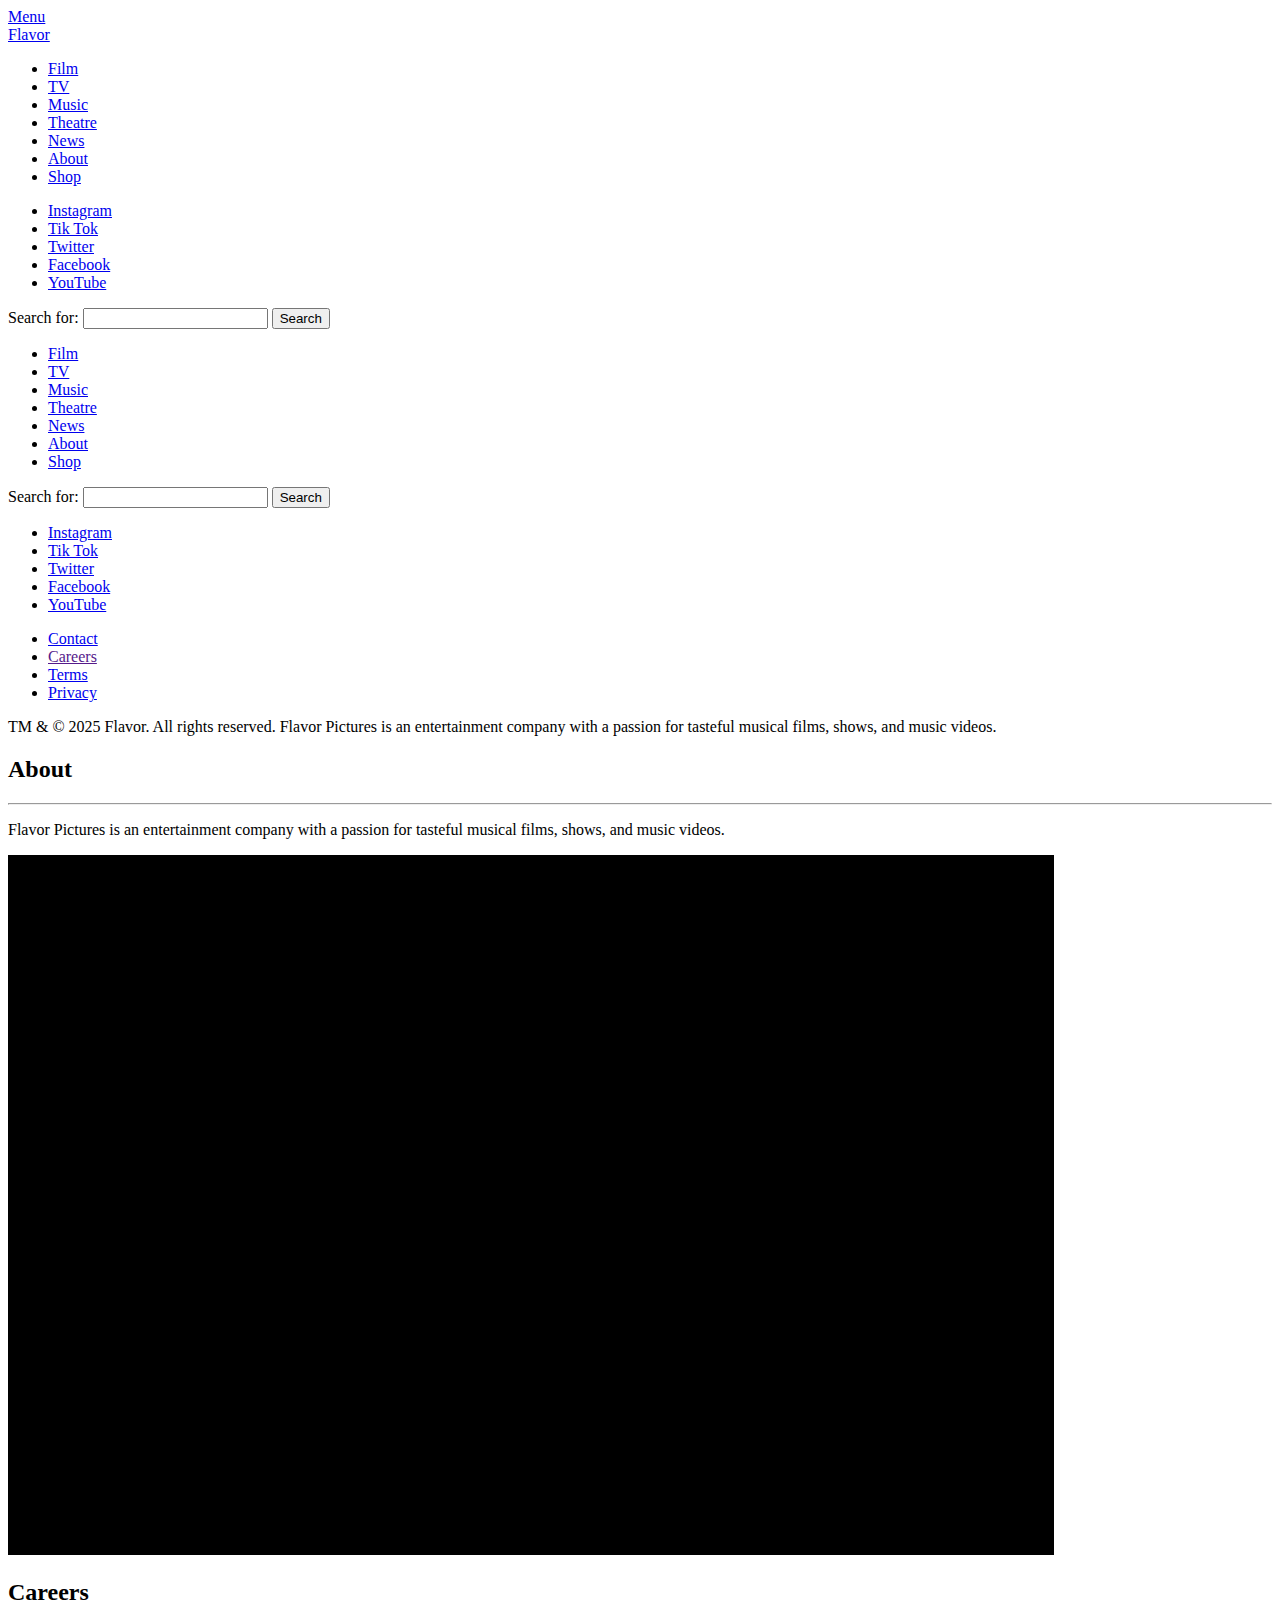
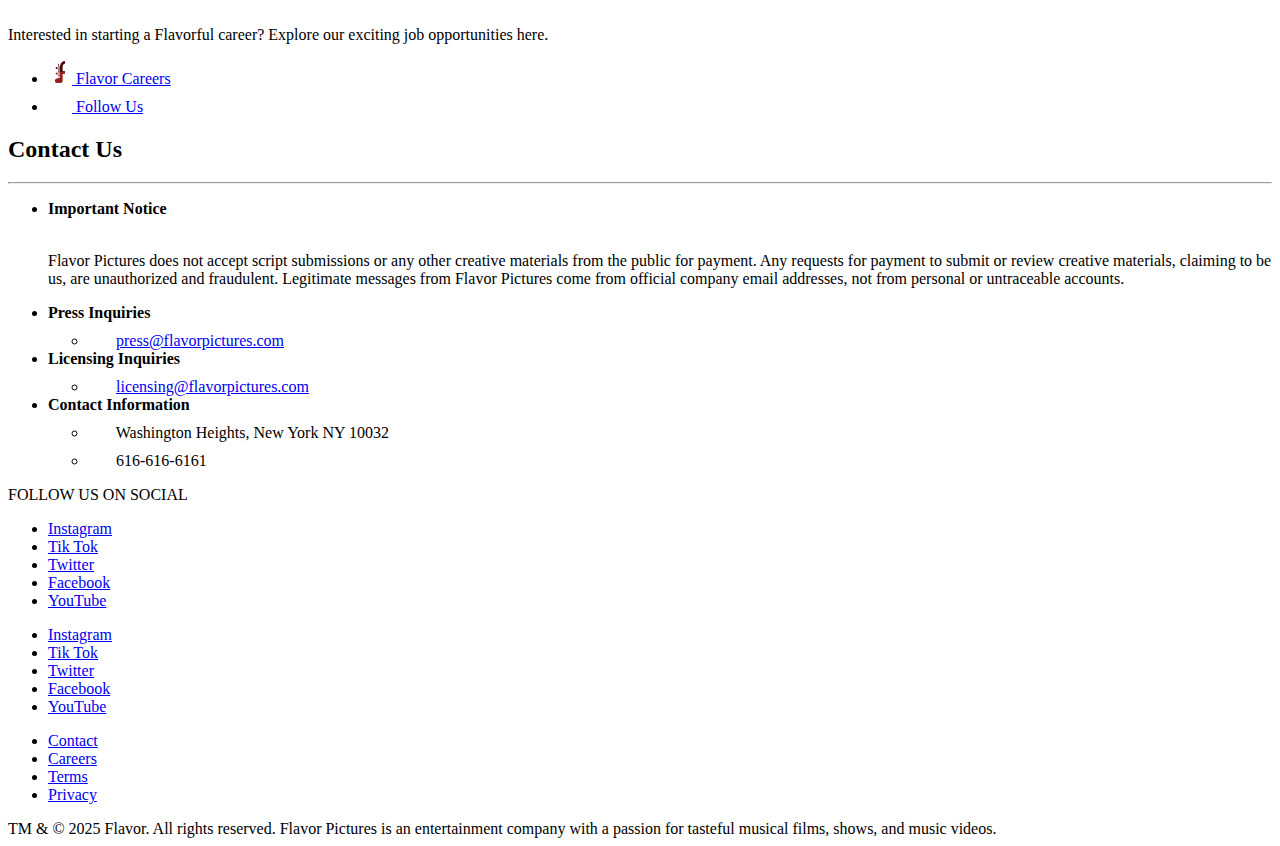
<file: about/index.html>
<!doctype html><!--[if lt IE 7]><html class="lt-ie9 lt-ie8 lt-ie7" lang="en" xmlns="http://www.w3.org/1999/xhtml"> <![endif]--><!--[if IE 7]><html class="lt-ie9 lt-ie8" lang="en" xmlns="http://www.w3.org/1999/xhtml"> <![endif]--><!--[if IE 8]><html class="lt-ie9" lang="en" xmlns="http://www.w3.org/1999/xhtml"> <![endif]--><!--[if IE 9]><html class="ie9" lang="en" xmlns="http://www.w3.org/1999/xhtml"> <![endif]--><!--[if gt IE 9]><!--><html lang="en" class="gt-ie9" xmlns="http://www.w3.org/1999/xhtml"><!--<![endif]--><head>
	<meta http-equiv="Content-Type" content="text/html; charset=UTF-8">
	
	<meta name="viewport" content="width=device-width, initial-scale=1">
	<link rel="shortcut icon" href="https://www.flavorpictures.com/images/favicon.ico">
  <link rel="apple-touch-icon" sizes="180x180" href="https://www.flavorpictures.com/images/apple-touch-icon.png">
  <link rel="icon" type="image/png" sizes="32x32" href="https://www.flavorpictures.com/images/favicon-32x32.png">
  <link rel="icon" type="image/png" sizes="16x16" href="https://www.flavorpictures.com/images/favicon-16x16.png">
  <link rel="mask-icon" href="https://www.flavorpictures.com/images/safari-pinned-tab.svg" color="#001326">
  <meta name="msapplication-TileColor" content="#001326">
  <meta name="theme-color" content="#001326">
		<style>img:is([sizes="auto" i], [sizes^="auto," i]) { contain-intrinsic-size: 3000px 1500px }</style>
	
		<!-- All in One SEO 4.8.7 - aioseo.com -->
		<title>About - Flavor</title>
	<meta name="description" content="Flavor Pictures is an entertainment company with a passion for tasteful musical films, shows, and music videos.">
	<meta name="robots" content="max-image-preview:large">
	<link rel="canonical" href="https://www.flavorpictures.com/about/">
	<meta name="generator" content="All in One SEO (AIOSEO) 4.8.7">
		<meta property="og:locale" content="en_US">
		<meta property="og:site_name" content="Flavor">
		<meta property="og:type" content="article">
		<meta property="og:title" content="About - Flavor">
		<meta property="og:description" content="Flavor Pictures is an entertainment company with a passion for tasteful musical films, shows, and music videos.">
		<meta property="og:url" content="https://www.flavorpictures.com/about/">
		<meta property="article:published_time" content="2015-04-01T21:01:22+00:00">
		<meta property="article:modified_time" content="2025-01-23T19:59:05+00:00">
		<meta name="twitter:card" content="summary_large_image">
		<meta name="twitter:title" content="About - Flavor">
		<meta name="twitter:description" content="Flavor Pictures is an entertainment company with a passion for tasteful musical films, shows, and music videos.">
		<script async="" src="js/fbevents.js"></script><script type="application/ld+json" class="aioseo-schema">
			{"@context":"https:\/\/schema.org","@graph":[{"@type":"BreadcrumbList","@id":"https:\/\/www.flavorpictures.com\/about\/#breadcrumblist","itemListElement":[{"@type":"ListItem","@id":"https:\/\/www.flavorpictures.com#listItem","position":1,"name":"Home","item":"https:\/\/www.flavorpictures.com","nextItem":{"@type":"ListItem","@id":"https:\/\/www.flavorpictures.com\/about\/#listItem","name":"About"}},{"@type":"ListItem","@id":"https:\/\/www.flavorpictures.com\/about\/#listItem","position":2,"name":"About","previousItem":{"@type":"ListItem","@id":"https:\/\/www.flavorpictures.com#listItem","name":"Home"}}]},{"@type":"Organization","@id":"https:\/\/www.flavorpictures.com\/#organization","name":"Flavor Pictures","url":"https:\/\/www.flavorpictures.com\/"},{"@type":"WebPage","@id":"https:\/\/www.flavorpictures.com\/about\/#webpage","url":"https:\/\/www.flavorpictures.com\/about\/","name":"About - Flavor","description":"Flavor Pictures is an entertainment company with a passion for tasteful musical films, shows, and music videos.","inLanguage":"en-US","isPartOf":{"@id":"https:\/\/www.flavorpictures.com\/#website"},"breadcrumb":{"@id":"https:\/\/www.flavorpictures.com\/about\/#breadcrumblist"},"image":{"@type":"ImageObject","url":"https:\/\/www.flavorpictures.com\/about\/images\/catalog.jpg","@id":"https:\/\/www.flavorpictures.com\/about\/#mainImage","width":2560,"height":1440},"primaryImageOfPage":{"@id":"https:\/\/www.flavorpictures.com\/about\/#mainImage"},"datePublished":"2015-04-01T21:01:22-08:00","dateModified":"2025-01-23T11:59:05-08:00"},{"@type":"WebSite","@id":"https:\/\/www.flavorpictures.com\/#website","url":"https:\/\/www.flavorpictures.com\/","name":"Flavor","inLanguage":"en-US","publisher":{"@id":"https:\/\/www.flavorpictures.com\/#organization"}}]}
		</script>
		<!-- All in One SEO -->

<link rel="dns-prefetch" href="//d2xcq4qphg1ge9.cloudfront.net">
<link rel="dns-prefetch" href="//www.youtube.com">
<link rel="dns-prefetch" href="//cdn-images.mailchimp.com">
<link rel="stylesheet" id="wp-block-library-css" href="https://www.flavorpictures.com/css/style.min.css" type="text/css" media="all">
<style id="classic-theme-styles-inline-css" type="text/css">
/*! This file is auto-generated */
.wp-block-button__link{color:#fff;background-color:#32373c;border-radius:9999px;box-shadow:none;text-decoration:none;padding:calc(.667em + 2px) calc(1.333em + 2px);font-size:1.125em}.wp-block-file__button{background:#32373c;color:#fff;text-decoration:none}
</style>
<style id="global-styles-inline-css" type="text/css">
:root{--wp--preset--aspect-ratio--square: 1;--wp--preset--aspect-ratio--4-3: 4/3;--wp--preset--aspect-ratio--3-4: 3/4;--wp--preset--aspect-ratio--3-2: 3/2;--wp--preset--aspect-ratio--2-3: 2/3;--wp--preset--aspect-ratio--16-9: 16/9;--wp--preset--aspect-ratio--9-16: 9/16;--wp--preset--color--black: #000000;--wp--preset--color--cyan-bluish-gray: #abb8c3;--wp--preset--color--white: #ffffff;--wp--preset--color--pale-pink: #f78da7;--wp--preset--color--vivid-red: #cf2e2e;--wp--preset--color--luminous-vivid-orange: #ff6900;--wp--preset--color--luminous-vivid-amber: #fcb900;--wp--preset--color--light-green-cyan: #7bdcb5;--wp--preset--color--vivid-green-cyan: #00d084;--wp--preset--color--pale-cyan-blue: #8ed1fc;--wp--preset--color--vivid-cyan-blue: #0693e3;--wp--preset--color--vivid-purple: #9b51e0;--wp--preset--gradient--vivid-cyan-blue-to-vivid-purple: linear-gradient(135deg,rgba(6,147,227,1) 0%,rgb(155,81,224) 100%);--wp--preset--gradient--light-green-cyan-to-vivid-green-cyan: linear-gradient(135deg,rgb(122,220,180) 0%,rgb(0,208,130) 100%);--wp--preset--gradient--luminous-vivid-amber-to-luminous-vivid-orange: linear-gradient(135deg,rgba(252,185,0,1) 0%,rgba(255,105,0,1) 100%);--wp--preset--gradient--luminous-vivid-orange-to-vivid-red: linear-gradient(135deg,rgba(255,105,0,1) 0%,rgb(207,46,46) 100%);--wp--preset--gradient--very-light-gray-to-cyan-bluish-gray: linear-gradient(135deg,rgb(238,238,238) 0%,rgb(169,184,195) 100%);--wp--preset--gradient--cool-to-warm-spectrum: linear-gradient(135deg,rgb(74,234,220) 0%,rgb(151,120,209) 20%,rgb(207,42,186) 40%,rgb(238,44,130) 60%,rgb(251,105,98) 80%,rgb(254,248,76) 100%);--wp--preset--gradient--blush-light-purple: linear-gradient(135deg,rgb(255,206,236) 0%,rgb(152,150,240) 100%);--wp--preset--gradient--blush-bordeaux: linear-gradient(135deg,rgb(254,205,165) 0%,rgb(254,45,45) 50%,rgb(107,0,62) 100%);--wp--preset--gradient--luminous-dusk: linear-gradient(135deg,rgb(255,203,112) 0%,rgb(199,81,192) 50%,rgb(65,88,208) 100%);--wp--preset--gradient--pale-ocean: linear-gradient(135deg,rgb(255,245,203) 0%,rgb(182,227,212) 50%,rgb(51,167,181) 100%);--wp--preset--gradient--electric-grass: linear-gradient(135deg,rgb(202,248,128) 0%,rgb(113,206,126) 100%);--wp--preset--gradient--midnight: linear-gradient(135deg,rgb(2,3,129) 0%,rgb(40,116,252) 100%);--wp--preset--font-size--small: 13px;--wp--preset--font-size--medium: 20px;--wp--preset--font-size--large: 36px;--wp--preset--font-size--x-large: 42px;--wp--preset--spacing--20: 0.44rem;--wp--preset--spacing--30: 0.67rem;--wp--preset--spacing--40: 1rem;--wp--preset--spacing--50: 1.5rem;--wp--preset--spacing--60: 2.25rem;--wp--preset--spacing--70: 3.38rem;--wp--preset--spacing--80: 5.06rem;--wp--preset--shadow--natural: 6px 6px 9px rgba(0, 0, 0, 0.2);--wp--preset--shadow--deep: 12px 12px 50px rgba(0, 0, 0, 0.4);--wp--preset--shadow--sharp: 6px 6px 0px rgba(0, 0, 0, 0.2);--wp--preset--shadow--outlined: 6px 6px 0px -3px rgba(255, 255, 255, 1), 6px 6px rgba(0, 0, 0, 1);--wp--preset--shadow--crisp: 6px 6px 0px rgba(0, 0, 0, 1);}:where(.is-layout-flex){gap: 0.5em;}:where(.is-layout-grid){gap: 0.5em;}body .is-layout-flex{display: flex;}.is-layout-flex{flex-wrap: wrap;align-items: center;}.is-layout-flex > :is(*, div){margin: 0;}body .is-layout-grid{display: grid;}.is-layout-grid > :is(*, div){margin: 0;}:where(.wp-block-columns.is-layout-flex){gap: 2em;}:where(.wp-block-columns.is-layout-grid){gap: 2em;}:where(.wp-block-post-template.is-layout-flex){gap: 1.25em;}:where(.wp-block-post-template.is-layout-grid){gap: 1.25em;}.has-black-color{color: var(--wp--preset--color--black) !important;}.has-cyan-bluish-gray-color{color: var(--wp--preset--color--cyan-bluish-gray) !important;}.has-white-color{color: var(--wp--preset--color--white) !important;}.has-pale-pink-color{color: var(--wp--preset--color--pale-pink) !important;}.has-vivid-red-color{color: var(--wp--preset--color--vivid-red) !important;}.has-luminous-vivid-orange-color{color: var(--wp--preset--color--luminous-vivid-orange) !important;}.has-luminous-vivid-amber-color{color: var(--wp--preset--color--luminous-vivid-amber) !important;}.has-light-green-cyan-color{color: var(--wp--preset--color--light-green-cyan) !important;}.has-vivid-green-cyan-color{color: var(--wp--preset--color--vivid-green-cyan) !important;}.has-pale-cyan-blue-color{color: var(--wp--preset--color--pale-cyan-blue) !important;}.has-vivid-cyan-blue-color{color: var(--wp--preset--color--vivid-cyan-blue) !important;}.has-vivid-purple-color{color: var(--wp--preset--color--vivid-purple) !important;}.has-black-background-color{background-color: var(--wp--preset--color--black) !important;}.has-cyan-bluish-gray-background-color{background-color: var(--wp--preset--color--cyan-bluish-gray) !important;}.has-white-background-color{background-color: var(--wp--preset--color--white) !important;}.has-pale-pink-background-color{background-color: var(--wp--preset--color--pale-pink) !important;}.has-vivid-red-background-color{background-color: var(--wp--preset--color--vivid-red) !important;}.has-luminous-vivid-orange-background-color{background-color: var(--wp--preset--color--luminous-vivid-orange) !important;}.has-luminous-vivid-amber-background-color{background-color: var(--wp--preset--color--luminous-vivid-amber) !important;}.has-light-green-cyan-background-color{background-color: var(--wp--preset--color--light-green-cyan) !important;}.has-vivid-green-cyan-background-color{background-color: var(--wp--preset--color--vivid-green-cyan) !important;}.has-pale-cyan-blue-background-color{background-color: var(--wp--preset--color--pale-cyan-blue) !important;}.has-vivid-cyan-blue-background-color{background-color: var(--wp--preset--color--vivid-cyan-blue) !important;}.has-vivid-purple-background-color{background-color: var(--wp--preset--color--vivid-purple) !important;}.has-black-border-color{border-color: var(--wp--preset--color--black) !important;}.has-cyan-bluish-gray-border-color{border-color: var(--wp--preset--color--cyan-bluish-gray) !important;}.has-white-border-color{border-color: var(--wp--preset--color--white) !important;}.has-pale-pink-border-color{border-color: var(--wp--preset--color--pale-pink) !important;}.has-vivid-red-border-color{border-color: var(--wp--preset--color--vivid-red) !important;}.has-luminous-vivid-orange-border-color{border-color: var(--wp--preset--color--luminous-vivid-orange) !important;}.has-luminous-vivid-amber-border-color{border-color: var(--wp--preset--color--luminous-vivid-amber) !important;}.has-light-green-cyan-border-color{border-color: var(--wp--preset--color--light-green-cyan) !important;}.has-vivid-green-cyan-border-color{border-color: var(--wp--preset--color--vivid-green-cyan) !important;}.has-pale-cyan-blue-border-color{border-color: var(--wp--preset--color--pale-cyan-blue) !important;}.has-vivid-cyan-blue-border-color{border-color: var(--wp--preset--color--vivid-cyan-blue) !important;}.has-vivid-purple-border-color{border-color: var(--wp--preset--color--vivid-purple) !important;}.has-vivid-cyan-blue-to-vivid-purple-gradient-background{background: var(--wp--preset--gradient--vivid-cyan-blue-to-vivid-purple) !important;}.has-light-green-cyan-to-vivid-green-cyan-gradient-background{background: var(--wp--preset--gradient--light-green-cyan-to-vivid-green-cyan) !important;}.has-luminous-vivid-amber-to-luminous-vivid-orange-gradient-background{background: var(--wp--preset--gradient--luminous-vivid-amber-to-luminous-vivid-orange) !important;}.has-luminous-vivid-orange-to-vivid-red-gradient-background{background: var(--wp--preset--gradient--luminous-vivid-orange-to-vivid-red) !important;}.has-very-light-gray-to-cyan-bluish-gray-gradient-background{background: var(--wp--preset--gradient--very-light-gray-to-cyan-bluish-gray) !important;}.has-cool-to-warm-spectrum-gradient-background{background: var(--wp--preset--gradient--cool-to-warm-spectrum) !important;}.has-blush-light-purple-gradient-background{background: var(--wp--preset--gradient--blush-light-purple) !important;}.has-blush-bordeaux-gradient-background{background: var(--wp--preset--gradient--blush-bordeaux) !important;}.has-luminous-dusk-gradient-background{background: var(--wp--preset--gradient--luminous-dusk) !important;}.has-pale-ocean-gradient-background{background: var(--wp--preset--gradient--pale-ocean) !important;}.has-electric-grass-gradient-background{background: var(--wp--preset--gradient--electric-grass) !important;}.has-midnight-gradient-background{background: var(--wp--preset--gradient--midnight) !important;}.has-small-font-size{font-size: var(--wp--preset--font-size--small) !important;}.has-medium-font-size{font-size: var(--wp--preset--font-size--medium) !important;}.has-large-font-size{font-size: var(--wp--preset--font-size--large) !important;}.has-x-large-font-size{font-size: var(--wp--preset--font-size--x-large) !important;}
:where(.wp-block-post-template.is-layout-flex){gap: 1.25em;}:where(.wp-block-post-template.is-layout-grid){gap: 1.25em;}
:where(.wp-block-columns.is-layout-flex){gap: 2em;}:where(.wp-block-columns.is-layout-grid){gap: 2em;}
:root :where(.wp-block-pullquote){font-size: 1.5em;line-height: 1.6;}
</style>
<link rel="stylesheet" id="paulsen-gforms-s3-uploads-css" href="https://www.flavorpictures.com/css/paulsen-gforms-s3-uploads-public.css" type="text/css" media="all">
<link rel="stylesheet" id="mailchimp-style-css" href="https://www.flavorpictures.com/css/slim-10_7.css" type="text/css" media="all">
<link rel="stylesheet" id="parent-style-css" href="https://www.flavorpictures.com/css/index.css" type="text/css" media="all">
<script type="text/javascript" src="https://www.flavorpictures.com/js/jquery.min.js" id="jquery-core-js"></script>
<script type="text/javascript" src="https://www.flavorpictures.com/js/jquery-migrate.min.js" id="jquery-migrate-js"></script>
<script type="text/javascript" src="https://www.flavorpictures.com/js/paulsen-gforms-s3-uploads-public.js" id="paulsen-gforms-s3-uploads-js"></script>
<link rel="https://api.w.org/" href="https://www.flavorpictures.com//wp-json/"><link rel="alternate" title="JSON" type="application/json" href="https://www.flavorpictures.com//wp-json/wp/v2/pages/53"><link rel="alternate" title="oEmbed (JSON)" type="application/json+oembed" href="https://www.flavorpictures.com//wp-json/oembed/1.0/embed?url=https%3A%2F%2Fwww.flavorpictures.com/%2Fabout%2F">
<link rel="alternate" title="oEmbed (XML)" type="text/xml+oembed" href="https://www.flavorpictures.com//wp-json/oembed/1.0/embed?url=https%3A%2F%2Fwww.flavorpictures.com/%2Fabout%2F&format=xml">

<script type="text/javascript">var _sf_startpt=(new Date()).getTime()</script>
                            <meta name="google-site-verification" content="_yt9ZseYlFCWjwmE7ACH2w8t7esoreUoryiDW82_qSU">
    <!-- Begin GA Tag -->
    <!--script type="text/javascript">
		var _gaq = _gaq || [];

		_gaq.push(['_setAccount', 'UA-160248253-1']);
		_gaq.push(['_trackPageview']);

		var gaAddons = gaAddons || [];
		gaAddons.push( ['_trackOutbound'], ['_trackDownloads'], ['_trackMailto'], ['_trackRealBounce'] );

		(function() {
			var ga = document.createElement('script'); ga.type = 'text/javascript'; ga.async = true;
			ga.src = ('https:' == document.location.protocol ? 'https://ssl' : 'http://www') + '.google-analytics.com/ga.js';
			var s = document.getElementsByTagName('script')[0]; s.parentNode.insertBefore(ga, s);
		})();
	</script-->

    <!--<script>
        (function(i,s,o,g,r,a,m){i['GoogleAnalyticsObject']=r;i[r]=i[r]||function(){
        (i[r].q=i[r].q||[]).push(arguments)},i[r].l=1*new Date();a=s.createElement(o),
        m=s.getElementsByTagName(o)[0];a.async=1;a.src=g;m.parentNode.insertBefore(a,m)
        })(window,document,'script','//www.google-analytics.com/analytics.js','ga');

        ga('create', 'UA-160248253-1', 'auto');
        ga('require', 'displayfeatures');
        ga('send', 'pageview');
    </script>-->
    <!-- Global site tag (gtag.js) - Google Analytics -->
    <script async="" src="https://www.googletagmanager.com/gtag/js?id=UA-160248253-1"></script>
        <script>
            window.dataLayer = window.dataLayer || [];
            function gtag(){dataLayer.push(arguments);}
            gtag('js', new Date());
            gtag('config', 'UA-160248253-1');
        </script>
    <!-- End GA Tag -->
<link rel="icon" href="https://www.flavorpictures.com/images/cropped-flavor-favicon-32x32.png" sizes="32x32">
<link rel="icon" href="https://www.flavorpictures.com/images/cropped-flavor-favicon-192x192.png" sizes="192x192">
<link rel="apple-touch-icon" href="https://www.flavorpictures.com/images/cropped-flavor-favicon-180x180.png">
<meta name="msapplication-TileImage" content="https://www.flavorpictures.com/images/cropped-flavor-favicon-270x270.png">
	<script src="https://www.flavorpictures.com/js/alz3xzz.js"></script>
    <script>try{Typekit.load();}catch(e){}</script>
<!--    <script id="mcjs">!function(c,h,i,m,p){m=c.createElement(h),p=c.getElementsByTagName(h)[0],m.async=1,m.src=i,p.parentNode.insertBefore(m,p)}(document,"script","https://chimpstatic.com/mcjs-connected/js/users/60d6e3b025c4c8d1b7013fea7/6da57f0090d4e30718ccfa496.js");</script>
 -->
 <!-- OneTrust Cookies Consent Notice start for flavorpictures.com/ -->

<script src="https://www.flavorpictures.com/js/otSDKStub.js" type="text/javascript" charset="UTF-8" data-domain-script="83d5ebc6-5677-4435-80c9-e818504b181a"></script>

<script type="text/javascript">

function OptanonWrapper() { }

</script>

<!-- OneTrust Cookies Consent Notice end for flavorpictures.com/ -->
</head>

<body class="wp-singular page-template page-template-single-about page-template-single-about-php page page-id-53 page-parent wp-theme-flavorpicturesdotcom page-about">


    <header id="main_header">
              <div class="header-top">

            <div class="header-top-left">
                <a href="javascript:void(0)" id="navicon">
                    <div class="navicon-top"></div>
                    <div class="navicon-middle">Menu</div>
                    <div class="navicon-bottom"></div>
                </a>
                <a href="https://www.flavorpictures.com/" id="logo">
                    Flavor                </a>
            </div>

            <div class="header-middle">
							<nav class="main-nav-container"><ul id="menu-main-nav" class="menu"><li id="menu-item-64" class="vertical-button menu-item menu-item-type-post_type menu-item-object-page menu-item-64"><a href="https://www.flavorpictures.com/film/">Film</a></li>
<li id="menu-item-62" class="vertical-button menu-item menu-item-type-post_type menu-item-object-page menu-item-62"><a href="https://www.flavorpictures.com/tv/">TV</a></li>
<li id="menu-item-5420" class="menu-item menu-item-type-post_type menu-item-object-page menu-item-5420"><a href="https://www.flavorpictures.com/music/">Music</a></li>
<li id="menu-item-3096" class="vertical-button menu-item menu-item-type-custom menu-item-object-custom menu-item-3096"><a target="_blank" href="https://www.flavorpictures.com/theatre/">Theatre</a></li>
<li id="menu-item-5421" class="menu-item menu-item-type-custom menu-item-object-custom menu-item-5421"><a href="https://www.flavorpictures.com/news/">News</a></li>
<li id="menu-item-5539" class="menu-item menu-item-type-post_type menu-item-object-page current-menu-item page_item page-item-53 current_page_item menu-item-5539"><a href="https://www.flavorpictures.com/about/" aria-current="page">About</a></li>
<li id="menu-item-5422" class="menu-item menu-item-type-custom menu-item-object-custom menu-item-5422"><a target="_blank" href="https://shop.flavorpictures.com/?utm_source=flavorpictures.com&utm_medium=referral&utm_campaign=&utm_content=nav">Shop</a></li>
</ul></nav>
                
                
            </div>
						<div class="header-right">
							<nav class="social-nav-container"><ul id="menu-social-nav" class="menu"><li id="menu-item-5425" class="icon instagram menu-item menu-item-type-custom menu-item-object-custom menu-item-5425"><a target="_blank" href="https://www.instagram.com/FlavorPictures/">Instagram</a></li>
<li id="menu-item-7752" class="icon tiktok menu-item menu-item-type-custom menu-item-object-custom menu-item-7752"><a target="_blank" href="https://www.tiktok.com/@sciencetheatre">Tik Tok</a></li>
<li id="menu-item-79" class="icon twitter menu-item menu-item-type-custom menu-item-object-custom menu-item-79"><a target="_blank" href="https://twitter.com/FlavorPictures">Twitter</a></li>
<li id="menu-item-78" class="icon facebook menu-item menu-item-type-custom menu-item-object-custom menu-item-78"><a target="_blank" href="https://www.facebook.com/FlavorPictures">Facebook</a></li>
<li id="menu-item-80" class="icon youtube menu-item menu-item-type-custom menu-item-object-custom menu-item-80"><a target="_blank" href="http://www.youtube.com/@flavorpictures">YouTube</a></li>
</ul></nav>							<div class="search-wrapper">
								<form role="search" method="get" id="searchform" class="searchform" action="https://www.flavorpictures.com/">
				<div>
					<label class="screen-reader-text" for="s">Search for:</label>
					<input type="text" value="" name="s" id="s">
					<input type="submit" id="searchsubmit" value="Search">
				</div>
			</form>								<div class="search-icon"></div>
							</div>
						</div>
                        
            <div class="clear"></div>

        </div>
    </header>

    <div id="main-menu">
        <div class="menu-inner-wrapper">

            <nav class="main-nav-container"><ul id="menu-main-nav-1" class="menu"><li class="vertical-button menu-item menu-item-type-post_type menu-item-object-page menu-item-64"><a href="https://www.flavorpictures.com/film/" aria-current="page">Film</a></li>
<li class="vertical-button menu-item menu-item-type-post_type menu-item-object-page menu-item-62"><a href="https://www.flavorpictures.com/tv/">TV</a></li>
<li class="menu-item menu-item-type-post_type menu-item-object-page menu-item-5420"><a href="https://www.flavorpictures.com/music/">Music</a></li>
<li class="vertical-button menu-item menu-item-type-custom menu-item-object-custom menu-item-3096"><a target="_blank" href="https://www.flavorpictures.com/theatre/">Theatre</a></li>
<li class="menu-item menu-item-type-custom menu-item-object-custom menu-item-5421"><a href="https://www.flavorpictures.com/news/">News</a></li>
<li class="menu-item menu-item-type-post_type menu-item-object-page current-menu-item page_item page-item-53 current_page_item menu-item-5539"><a href="https://www.flavorpictures.com/about/">About</a></li>
<li class="menu-item menu-item-type-custom menu-item-object-custom menu-item-5422"><a target="_blank" href="https://shop.flavorpictures.com/?utm_source=flavorpictures.com&utm_medium=referral&utm_campaign=&utm_content=nav">Shop</a></li>
</ul></nav>
            <form role="search" method="get" id="searchform" class="searchform" action="https://www.flavorpictures.com/">
				<div>
					<label class="screen-reader-text" for="s">Search for:</label>
					<input type="text" value="" name="s" id="s">
					<input type="submit" id="searchsubmit" value="Search">
				</div>
			</form>
            <div class="menu-bottom">
                <nav class="social-nav-container"><ul id="menu-social-nav-1" class="menu"><li class="icon instagram menu-item menu-item-type-custom menu-item-object-custom menu-item-5425"><a target="_blank" href="https://www.instagram.com/FlavorPictures/">Instagram</a></li>
<li class="icon tiktok menu-item menu-item-type-custom menu-item-object-custom menu-item-7752"><a target="_blank" href="https://www.tiktok.com/@sciencetheatre">Tik Tok</a></li>
<li class="icon twitter menu-item menu-item-type-custom menu-item-object-custom menu-item-79"><a target="_blank" href="https://twitter.com/FlavorPictures">Twitter</a></li>
<li class="icon facebook menu-item menu-item-type-custom menu-item-object-custom menu-item-78"><a target="_blank" href="https://www.facebook.com/FlavorPictures">Facebook</a></li>
<li class="icon youtube menu-item menu-item-type-custom menu-item-object-custom menu-item-80"><a target="_blank" href="http://www.youtube.com/@flavorpictures">YouTube</a></li>
</ul></nav>
                <nav class="footer-nav-container"><ul id="menu-footer-nav" class="menu">
					<li id="menu-item-5092" class="menu-item menu-item-type-custom menu-item-object-custom menu-item-5092"><a target="_blank" href="mailto:info@flavorpictures.com">Contact</a></li>
					<li id="menu-item-1299" class="menu-item menu-item-type-custom menu-item-object-custom menu-item-1299"><a target="_blank" href="">Careers</a></li>
					<li id="menu-item-58" class="menu-item menu-item-type-post_type menu-item-object-page menu-item-58"><a href="https://www.flavorpictures.com/about/terms/">Terms</a></li>
					<li id="menu-item-57" class="menu-item menu-item-type-post_type menu-item-object-page menu-item-privacy-policy menu-item-57"><a rel="privacy-policy" href="https://www.flavorpictures.com/about/privacy/">Privacy</a></li>
</ul></nav>
                <div class="copyright-text">
                    TM & © 2025 Flavor. All rights reserved. Flavor Pictures is an entertainment company with a passion for tasteful musical films, shows, and music videos.                </div>
            </div>
        </div>
    </div>

    <div class="wrapper container">
<div class="general-content single-about">

    <div class="aboutOpening">
      <header class="sectionHeader">
        <h2>About</h2>
        <hr>
      </header>
      <div class="aboutOpening-wrap">
        <div class="aboutOpening-content">
          <p>Flavor Pictures is an entertainment company with a passion for tasteful musical films, shows, and music videos.</p>
        </div>
                <div class="aboutOpening-image">
          <img src="images/catalog.jpg" class="attachment-large size-large wp-post-image" alt="" decoding="async" fetchpriority="high">        </div>
              </div>
    </div>

        <div class="aboutCareers">
      <h2>Careers</h2>
            <p>Interested in starting a Flavorful career? Explore our exciting job opportunities here.</p>
                  <ul class="aboutCareers-btns">
                <li>
          <a href="https://recruiting.paylocity.com/recruiting/jobs/All/" target="_blank">
            <img src="images/careers-mark.png" alt="Flavor Careers">
            Flavor Careers          </a>
        </li>
                <li>
          <a href="https://www.linkedin.com/company/flavor-pictures" target="_blank">
            <img src="images/linked-in.png" alt="Follow Us">
            Follow Us          </a>
        </li>
              </ul>
          </div>
    
    
    
        <div class="aboutContact">
      <header class="sectionHeader">
        <h2>Contact Us</h2>
        <hr>
      </header>
                  <ul class="aboutContact-list">
                  <li class="aboutContact-item">
                        <div class="aboutContact-itemContent">
              <strong>Important Notice</strong>
                            <p><br>
Flavor Pictures does not accept script submissions or any other creative materials from the public for payment. Any requests for payment to submit or review creative materials, claiming to be us, are unauthorized and fraudulent. Legitimate messages from Flavor Pictures come from official company email addresses, not from personal or untraceable accounts.</p>
                                        </div>
          </li>
                  <li class="aboutContact-item">
                        <div class="aboutContact-itemContent">
              <strong>Press Inquiries</strong>
                                          <ul class="aboutContact-itemTypes">
                                <li>
                                    <img src="images/mail.png" alt="Press Inquiries">
                                                      <a href="mailto:press@flavorpictures.com">press@flavorpictures.com</a>
                                  </li>
                              </ul>
                          </div>
          </li>
                  <li class="aboutContact-item">
                        <div class="aboutContact-itemContent">
              <strong>Licensing Inquiries</strong>
                                          <ul class="aboutContact-itemTypes">
                                <li>
                                    <img src="images/mail.png" alt="Licensing Inquiries">
                                                      <a href="mailto:licensing@flavorpictures.com">licensing@flavorpictures.com</a>
                                  </li>
                              </ul>
                          </div>
          </li>
                  <!--<li class="aboutContact-item">
                        <div class="aboutContact-itemContent">
              <strong>Comics Inquiries</strong>
                                          <ul class="aboutContact-itemTypes">
                                <li>
                                    <img src="images/mail.png" alt="Comics Inquiries">
                                                      <a href="mailto:comics@flavorpictures.com">comics@flavorpictures.com</a
                                  </li>
                              </ul>
                          </div>
          </li>
                  <li class="aboutContact-item">
                        <div class="aboutContact-itemContent">
              <strong>TV Distribution Inquiries</strong>
                                          <ul class="aboutContact-itemTypes">
                                <li>
                                    <img src="images/mail.png" alt="TV Distribution Inquiries">
                                                      <a href="mailto:distribution@flavorpictures.com">distribution@flavorpictures.com</a
                                  </li>
                              </ul>
                          </div>-->
          </li>
                  <li class="aboutContact-item">
                        <div class="aboutContact-itemContent">
              <strong>Contact Information</strong>
                                          <ul class="aboutContact-itemTypes">
                                <li>
                                    <img src="images/website.png" alt="Contact Information">
                                                      Washington Heights, New York NY 10032                                  </li>
                                <li>
                                    <img src="images/phone.png" alt="Contact Information">
                                                      616-616-6161                                  </li>
                              </ul>
                          </div>
          </li>
              </ul>
          </div>
    </div>

</div> <!-- .wrapper.container -->

<div class="clear"></div>

<div id="menu-overlay"></div>

<div class="sub-footer-social">
	<div class="social-title">
		<div class="title-break"></div>
		<div class="title-txt">FOLLOW US ON SOCIAL</div>
		<div class="title-break"></div>
	</div>
	<div class="social-block-links">
	<nav class="social-nav-container"><ul id="menu-social-nav-2" class="menu"><li class="icon instagram menu-item menu-item-type-custom menu-item-object-custom menu-item-5425"><a target="_blank" href="https://www.instagram.com/FlavorPictures/">Instagram</a></li>
<li class="icon tiktok menu-item menu-item-type-custom menu-item-object-custom menu-item-7752"><a target="_blank" href="https://www.tiktok.com/@sciencetheatre">Tik Tok</a></li>
<li class="icon twitter menu-item menu-item-type-custom menu-item-object-custom menu-item-79"><a target="_blank" href="https://twitter.com/FlavorPictures">Twitter</a></li>
<li class="icon facebook menu-item menu-item-type-custom menu-item-object-custom menu-item-78"><a target="_blank" href="https://www.facebook.com/FlavorPictures">Facebook</a></li>
<li class="icon youtube menu-item menu-item-type-custom menu-item-object-custom menu-item-80"><a target="_blank" href="http://www.youtube.com/@flavorpictures">YouTube</a></li>
</ul></nav>	</div>
</div>

<footer class="footer">
<div class="footer-left">
	<nav class="social-nav-container"><ul id="menu-social-nav-3" class="menu"><li class="icon instagram menu-item menu-item-type-custom menu-item-object-custom menu-item-5425"><a target="_blank" href="https://www.instagram.com/FlavorPictures/">Instagram</a></li>
<li class="icon tiktok menu-item menu-item-type-custom menu-item-object-custom menu-item-7752"><a target="_blank" href="https://www.tiktok.com/@sciencetheatre">Tik Tok</a></li>
<li class="icon twitter menu-item menu-item-type-custom menu-item-object-custom menu-item-79"><a target="_blank" href="https://twitter.com/FlavorPictures">Twitter</a></li>
<li class="icon facebook menu-item menu-item-type-custom menu-item-object-custom menu-item-78"><a target="_blank" href="https://www.facebook.com/FlavorPictures">Facebook</a></li>
<li class="icon youtube menu-item menu-item-type-custom menu-item-object-custom menu-item-80"><a target="_blank" href="http://www.youtube.com/@flavorpictures">YouTube</a></li>
</ul></nav>
  <nav class="footer-legal-links"><ul id="menu-footer-nav-1" class="menu">
	  <li class="menu-item menu-item-type-custom menu-item-object-custom menu-item-5092"><a target="_blank" href="mailto:info@flavorpictures.com">Contact</a></li>
	  <li class="menu-item menu-item-type-custom menu-item-object-custom menu-item-1299"><a target="_blank" href="https://recruiting.paylocity.com/recruiting/jobs/All/07c8d9de-9e8b-43d7-a4ac-acfdf615588a/Flavor-Pictures">Careers</a></li>
	  <li class="menu-item menu-item-type-post_type menu-item-object-page menu-item-58"><a href="https://www.flavorpictures.com/about/terms/">Terms</a></li>
	  <li class="menu-item menu-item-type-post_type menu-item-object-page menu-item-privacy-policy menu-item-57"><a rel="privacy-policy" href="https://www.flavorpictures.com/about/privacy/">Privacy</a></li>
</ul></nav></div>
<div class="footer-right">


	<div class="footer-logo"></div>
      TM & © 2025 Flavor. All rights reserved. Flavor Pictures is an entertainment company with a passion for tasteful musical films, shows, and music videos.  
  </div>
</footer>

<script data-cfasync="false" src="https://www.flavorpictures.com/js/email-decode.min.js"></script><script type="speculationrules">
{"prefetch":[{"source":"document","where":{"and":[{"href_matches":"\/*"},{"not":{"href_matches":["\/wp-*.php","\/wp-admin\/*","\/wp-content\/uploads\/*","\/wp-content\/*","\/wp-content\/plugins\/*","\/wp-content\/themes\/flavorpicturesdotcom\/*","\/*\\?(.+)"]}},{"not":{"selector_matches":"a[rel~=\"nofollow\"]"}},{"not":{"selector_matches":".no-prefetch, .no-prefetch a"}}]},"eagerness":"conservative"}]}
</script>
		<script type="text/javascript">
						var _sf_async_config={};
			_sf_async_config.uid = 65138;
			_sf_async_config.domain = "flavorpictures.com";
			_sf_async_config.useCanonical = true;
			 _sf_async_config.authors = "";
			_sf_async_config.sections = "";
					(function(){
			        function loadChartbeat() {
					window._sf_endpt=(new Date()).getTime();
					var e = document.createElement('script');
					e.setAttribute('language', 'javascript');
					e.setAttribute('type', 'text/javascript');
					e.setAttribute('src', '//static.chartbeat.com/js/chartbeat.js');
					document.body.appendChild(e);
				  }
				  var oldonload = window.onload;
				  window.onload = (typeof window.onload != 'function') ?
					 loadChartbeat : function() { try { oldonload(); } catch (e) { loadChartbeat(); throw e} loadChartbeat(); };
				})();
		</script>
<!-- Meta Pixel Code -->
<script>
!function(f,b,e,v,n,t,s)
{if(f.fbq)return;n=f.fbq=function(){n.callMethod?
n.callMethod.apply(n,arguments):n.queue.push(arguments)};
if(!f._fbq)f._fbq=n;n.push=n;n.loaded=!0;n.version='2.0';
n.queue=[];t=b.createElement(e);t.async=!0;
t.src=v;s=b.getElementsByTagName(e)[0];
s.parentNode.insertBefore(t,s)}(window, document,'script',
'https://connect.facebook.net/en_US/fbevents.js');
fbq('init', '1600460297108061');
fbq('track', 'PageView');
</script>
<noscript><img height="1" width="1" style="display:none"
src="https://www.facebook.com/tr?id=1600460297108061&ev=PageView&noscript=1"
/></noscript>
<!-- End Meta Pixel Code --><script type="text/javascript" src="https://www.flavorpictures.com/js/iframeResizer.min.js" id="iframeResizer-js"></script>
<script type="text/javascript" src="https://www.flavorpictures.com/js/shortstack-for-wp.js" id="shortstack-for-wp-js"></script>
<script type="text/javascript" src="https://www.flavorpictures.com/js/jquery-ui.js" id="jquery-ui-js"></script>
<script type="text/javascript" src="https://www.flavorpictures.com/js/jquery.mousewheel.js" id="jquery-mousewheel-js"></script>
<script type="text/javascript" src="https://www.flavorpictures.com/js/gsap.min.js" id="gsap-js"></script>
<script type="text/javascript" src="https://www.flavorpictures.com/js/jquery.flexslider.js" id="flexslider-js"></script>
<script type="text/javascript" src="https://www.flavorpictures.com/js/jquery.waypoints.min.js" id="waypoints-js"></script>
<script type="text/javascript" src="https://www.flavorpictures.com/js/jquery.coverflow.js" id="coverflow-js"></script>
<script type="text/javascript" src="https://www.flavorpictures.com/js/jquery.timing.min.js" id="jquery-timing-js"></script>
<script type="text/javascript" src="https://www.flavorpictures.com/js/jquery.colorbox-min.js" id="colorbox-js"></script>
<script type="text/javascript" src="https://www.flavorpictures.com/js/scripts.js" id="theme-scripts-js"></script>
<script type="text/javascript" src="https://www.flavorpictures.com/js/carousel.js" id="theme-carousel-js"></script>
<script type="text/javascript" src="https://www.flavorpictures.com/js/feed-carousel.js" id="theme-feed-carousel-js"></script>
<script type="text/javascript" src="https://www.flavorpictures.com/js/home-sections.js" id="theme-home-sections-js"></script>
<script type="text/javascript" src="https://www.flavorpictures.com/js/detail-pages.js" id="theme-detail-pages-js"></script>
<script type="text/javascript" src="https://www.flavorpictures.com/js/video-carousel.js" id="theme-video-carousel-js"></script>
<script type="text/javascript" src="https://www.flavorpictures.com/js/catalogs.js" id="theme-catalogs-js"></script>
<script type="text/javascript" src="https://www.youtube.com/iframe_api?ver=1.0" id="youtube-js"></script>



<div style="display:none;">
  </div>

<script language="javascript" type="text/javascript" src="https://www.flavorpictures.com/js/chartbeat.js"></script></body></html>
</file>
